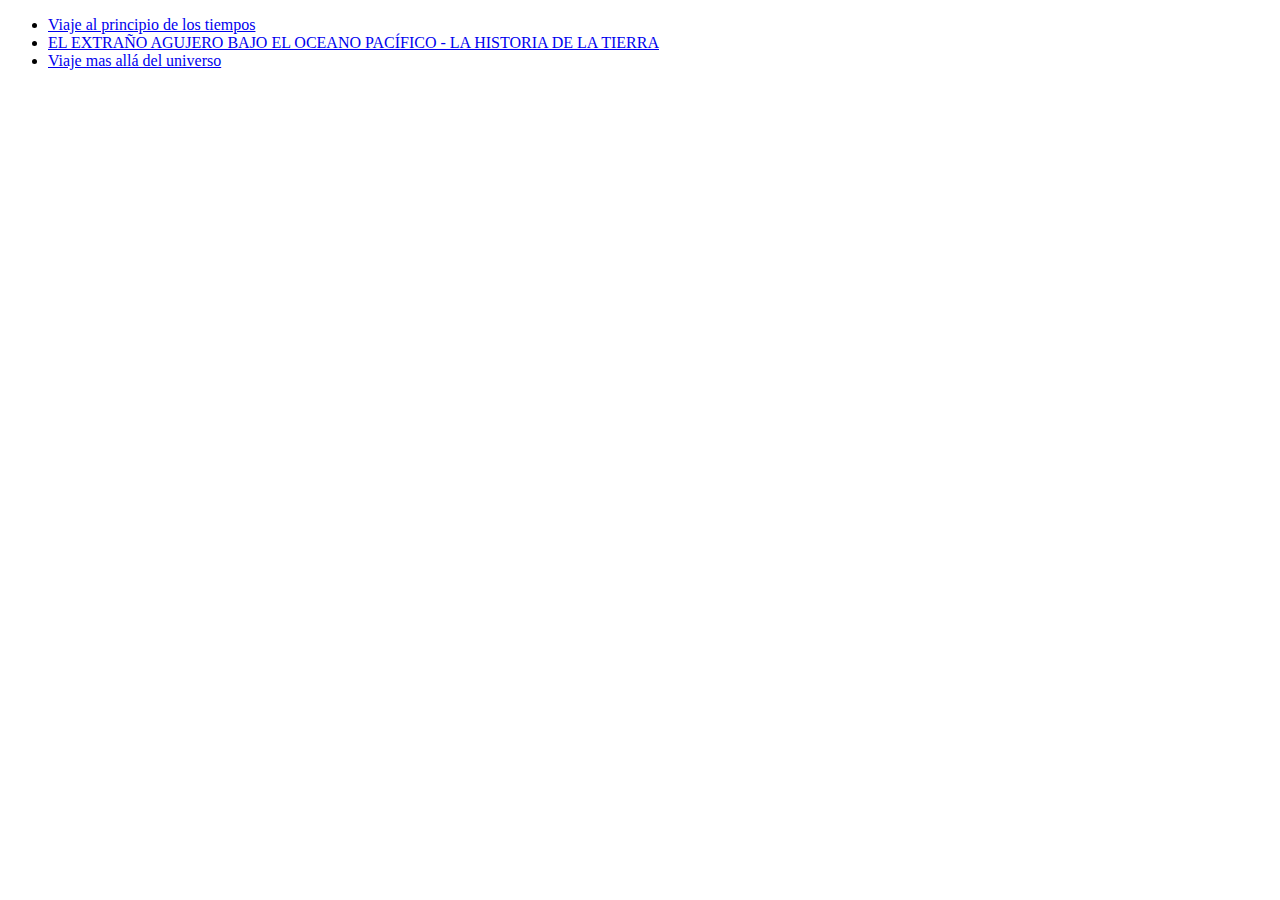
<file: index.html>
<!DOCTYPE html>
<html lang="es">
<head>
    <meta charset="UTF-8">
    <meta http-equiv="X-UA-Compatible" content="IE=edge">
    <meta name="viewport" content="width=device-width, initial-scale=1.0">
    <title>Ejercicio de introducción a HTML en OpenBootcamp</title>
</head>
<body>
    <!--
        Este es mi primer comentario de dos líneas
        Aprendiendo a documentar mi código con OpenBootcamp
    -->
    <ul>
        <li><a href="https://www.youtube.com/watch?v=iEBrn_J3udk">Viaje al principio de los tiempos</a></li>
        <li><a href="https://www.youtube.com/watch?v=W5Et98sPUX0">EL EXTRAÑO AGUJERO BAJO EL OCEANO PACÍFICO - LA HISTORIA DE LA TIERRA</a></li>
        <li><a href="https://www.youtube.com/watch?v=A4sMihYjQd4">Viaje mas allá del universo</a></li>
    </ul>
</body>
</html>
</file>
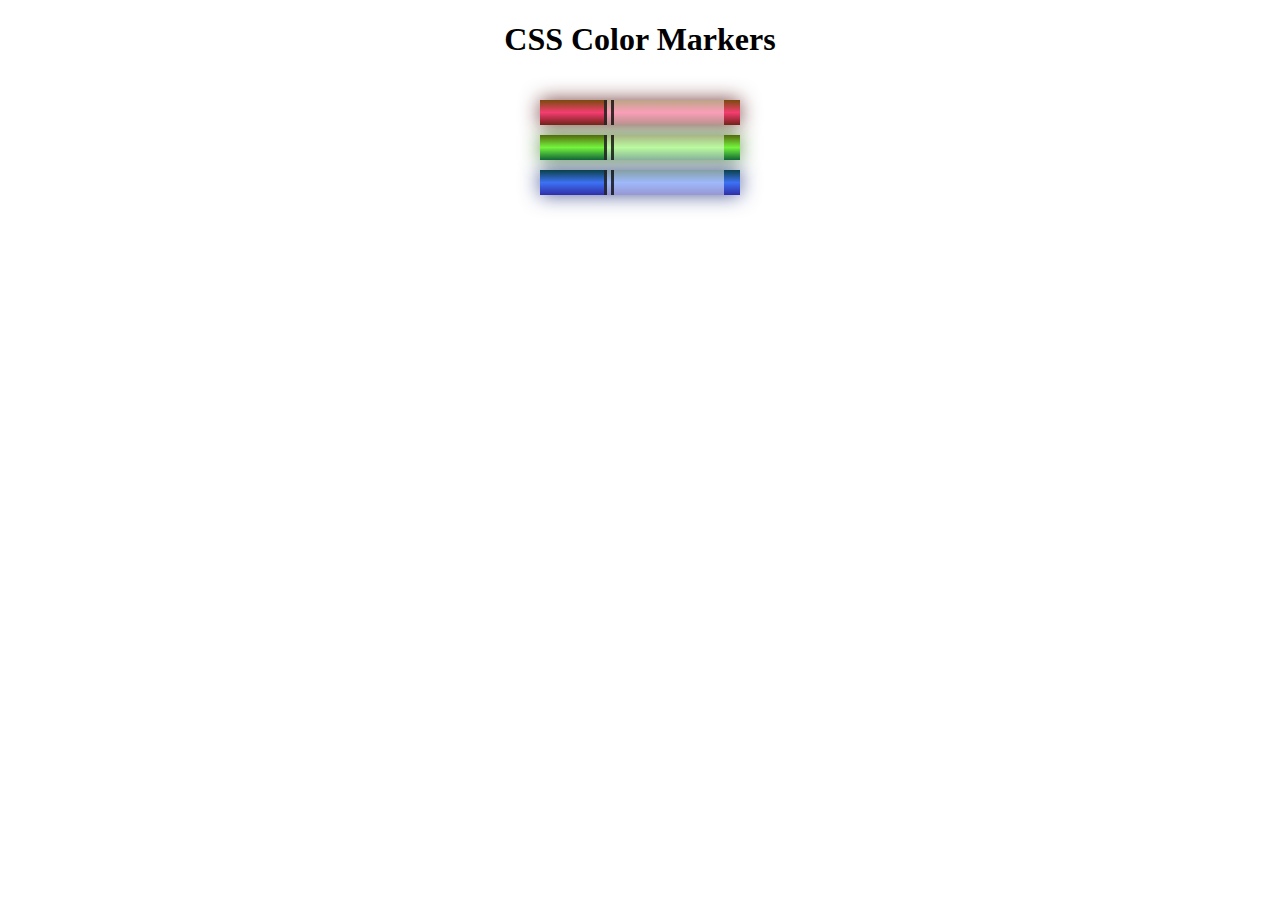
<file: ColoredMarkers/index.html>
<!DOCTYPE html>
<html lang="en">
<head>
    <meta charset="UTF-8">
    <meta http-equiv="X-UA-Compatible" content="IE=edge">
    <meta name="viewport" content="width=device-width, initial-scale=1.0">
    <link rel="stylesheet" href="styles.css">
    <title>Colored Markers</title>
</head>
<body>
    <h1>CSS Color Markers</h1>
    <div class="container">
        <div class="marker red">
            <div class="cap"></div>
            <div class="sleeve"></div>
        </div>
        <div class="marker green">
            <div class="cap"></div>
            <div class="sleeve"></div>
        </div>
        <div class="marker blue">
            <div class="cap"></div>
            <div class="sleeve"></div>
        </div>
    </div>
</body>
</html>
</file>
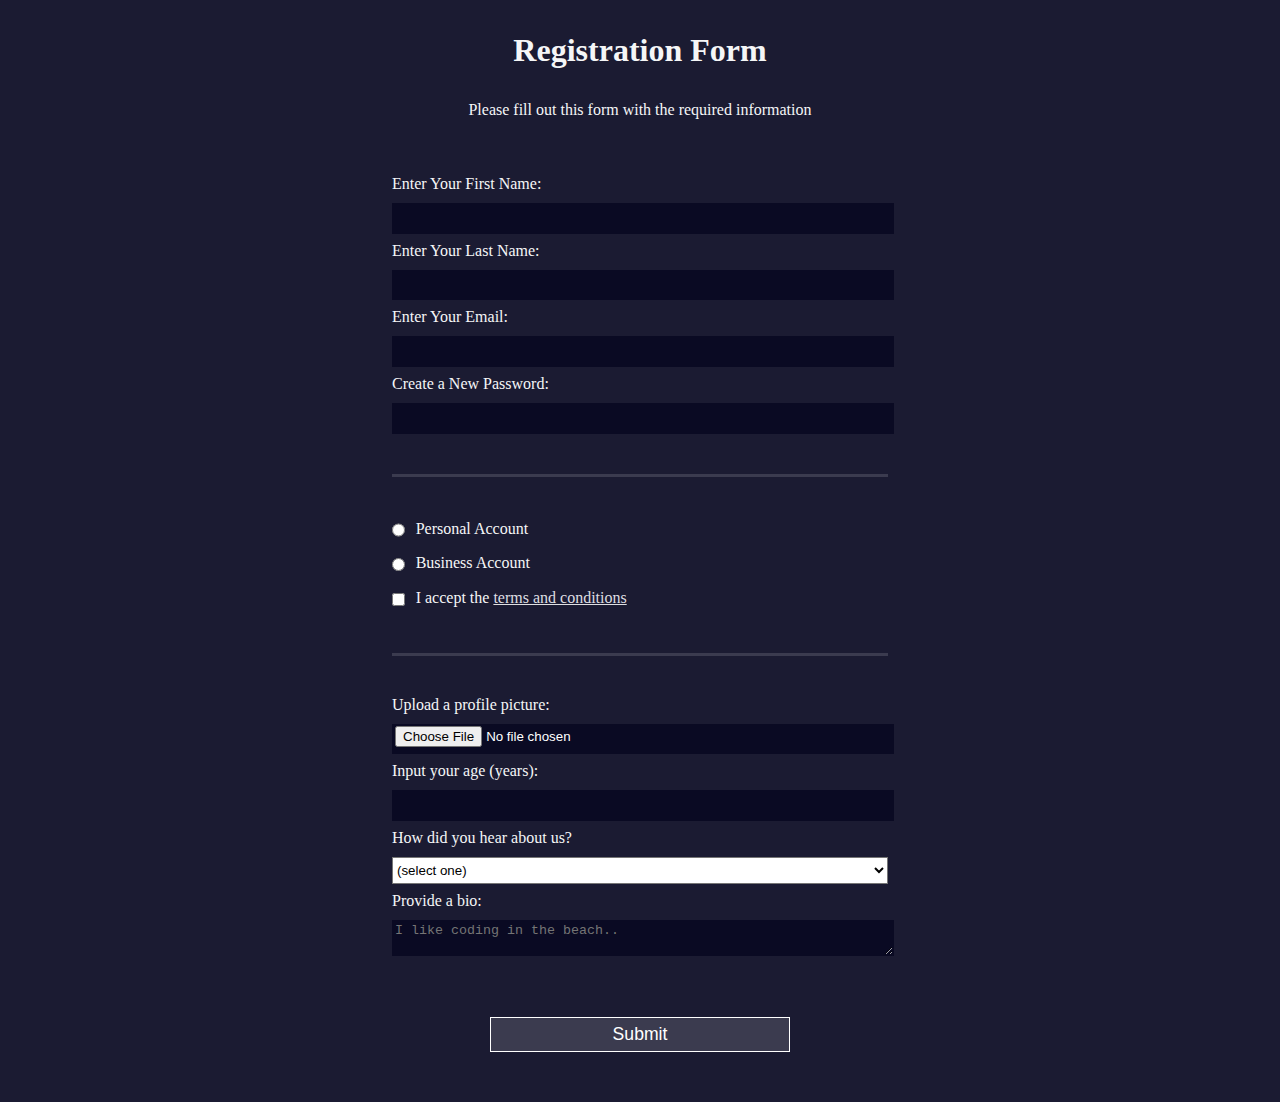
<file: RegistrationForm/index.html>
<!DOCTYPE html>
<html>
<head>
	<meta charset="utf-8">
	<meta name="viewport" content="width=device-width, initial-scale=1">
	<title>Registration Form</title>
	<link rel="stylesheet" type="text/css" href="styles.css">
</head>
<body>
	<h1>Registration Form</h1>
	<p>Please fill out this form with the required information</p>
	<form action="https://register-demo.freecodecamp.org">
		<fieldset>
			<label>Enter Your First Name: <input type="text" name="firstname" required></label>
			<label>Enter Your Last Name: <input type="text" name="lastname" required></label>
			<label>Enter Your Email: <input type="email" name="email" required></label>
			<label>Create a New Password: <input type="password" name="password" pattern="[a-z0-5]{8,}" required></label>
		</fieldset>
		<fieldset>
			<label><input type="radio" name="account-type" class="inline"> Personal Account</label>
			<label><input type="radio" name="account-type" class="inline"> Business Account</label>
			<label><input type="checkbox" name="terms" class="inline" required> I accept the <a href="https://www.freecodecamp.org/news/terms-of-service">terms and conditions</a></label>
		</fieldset>
		<fieldset>
			<label>Upload a profile picture: <input type="file" name="profilepicture"></label>
			<label>Input your age (years): <input type="number" name="age" min="13" max="120"></label>
			<label>How did you hear about us? 
				<select name="howhear">
					<option value="">(select one)</option>
					<option value="1">freeCodeCamp News</option>
					<option value="2">freeCodeCamp YouTube Channel</option>
					<option value="3">freeCodeCamp Forum</option>
					<option value="4">Other</option>
				</select>
			</label>
			<label>Provide a bio: <textarea name="bio" row="3" cols="30" placeholder="I like coding in the beach.."></textarea></label>
		</fieldset>
		<input type="submit" name="" value="Submit">
	</form>
</body>
</html>
</file>
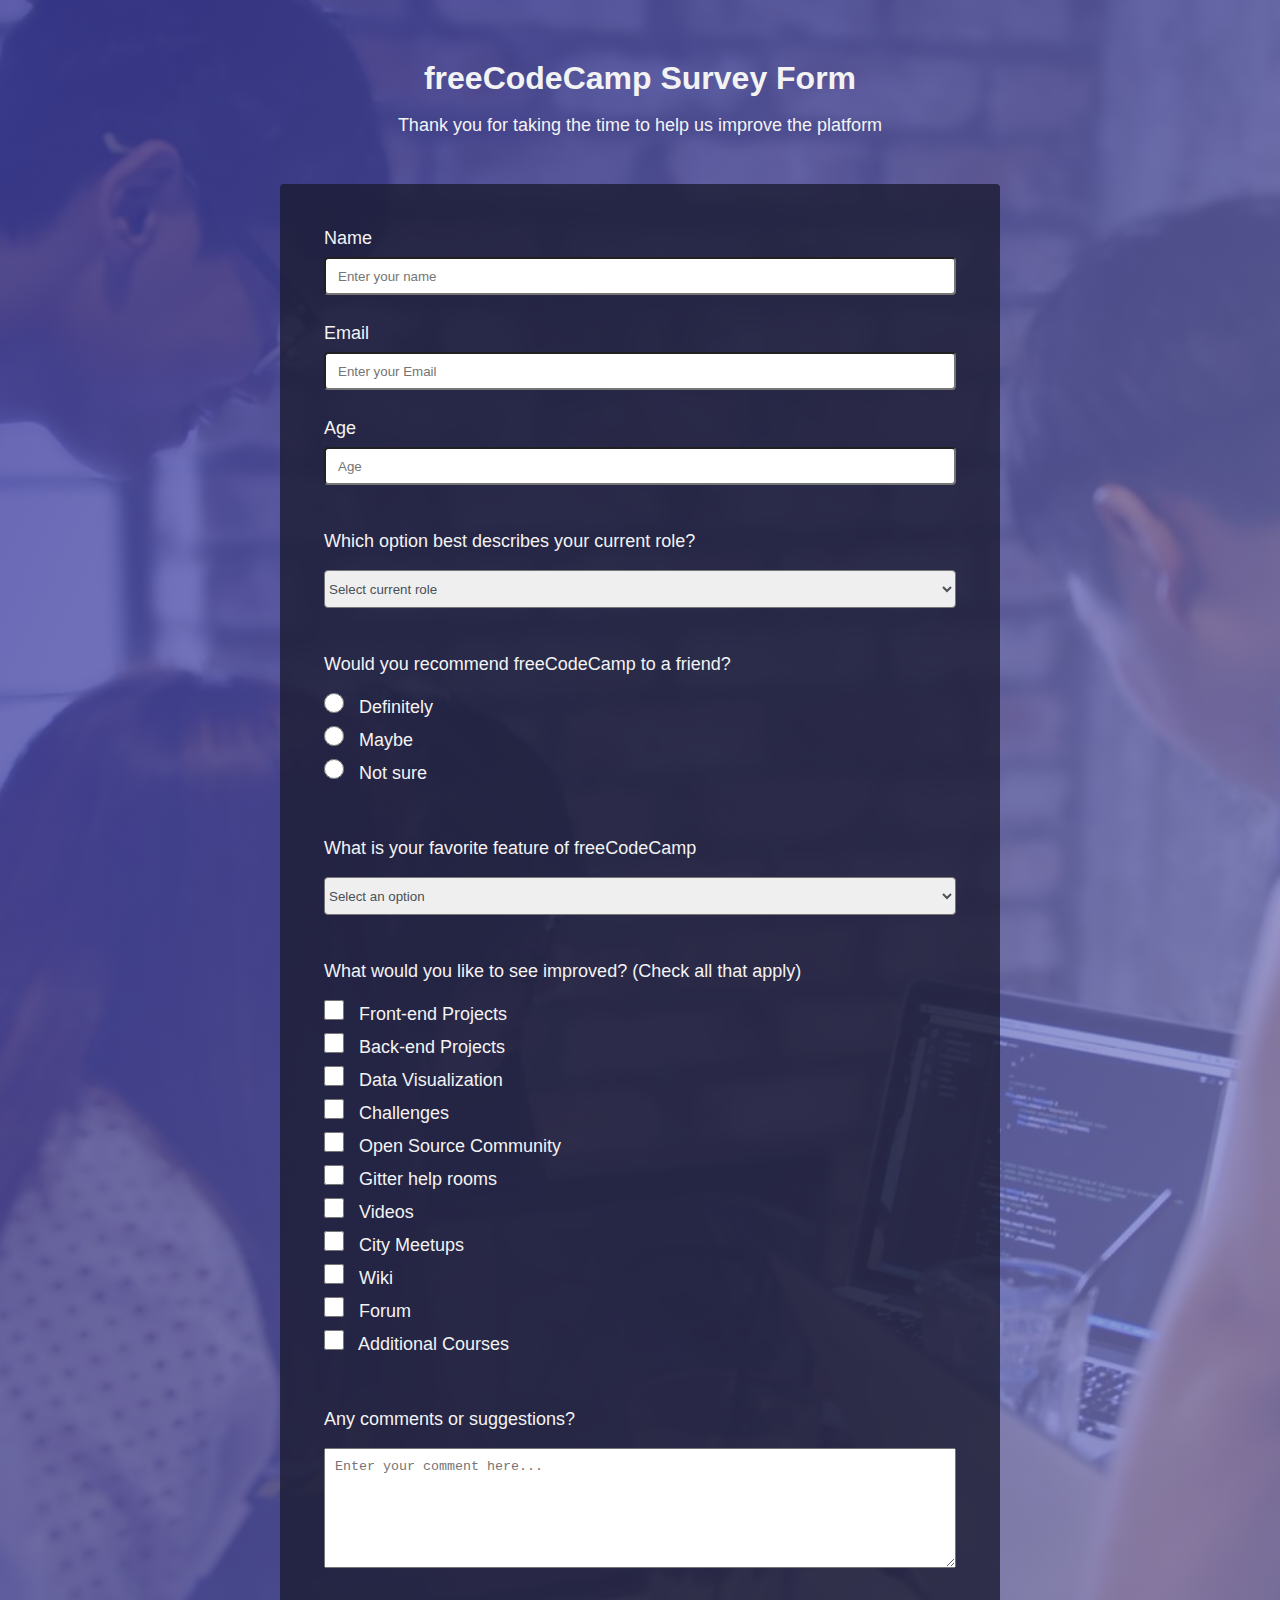
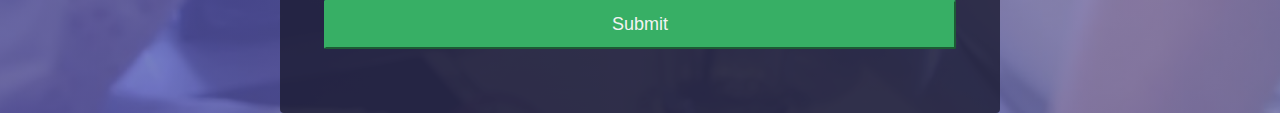
<file: SurveyForm/index.html>
<!DOCTYPE html>
<html>
<head lang="en">
	<meta charset="utf-8">
	<meta name="viewport" content="width=device-width, initial-scale=1">
	<title>Survey Form</title>
	<link rel="stylesheet" type="text/css" href="styles.css">
</head>
<body>
	<div class="container">
		<header>
			<h1 id="title">freeCodeCamp Survey Form</h1>
			<p id="description">Thank you for taking the time to help us improve the platform</p>
		</header>
		<form id="survey-form">
			<div class="survey-form--element">
				<label for="name" id="name-label">Name </label>
				<input type="text" name="name" id="name" required placeholder="Enter your name">
			</div>
			<div class="survey-form--element">
				<label for="email" id="email-label">Email </label>
				<input type="email" name="email" id="email" required placeholder="Enter your Email">	
			</div>
			<div class="survey-form--element">
				<label for="age" id="number-label">Age </label>
				<input type="number" name="age" id="number" min="10" max="99" placeholder="Age">
			</div>
			<div class="survey-form--element">
				<p>Which option best describes your current role?</p>
				<select id="dropdown">
					<option selected disabled>Select current role</option>
					<option>Student</option>
					<option>Full Time Job</option>
					<option>Full Time Learner</option>
					<option>Prefer not to say</option>
					<option>Other</option>
				</select>
			</div>
			<div class="survey-form--element">
				<p>Would you recommend freeCodeCamp to a friend?</p>
				<label><input type="radio" name="recommend" value="definitely"> Definitely</label>
				<label><input type="radio" name="recommend" value="maybe"> Maybe</label>
				<label><input type="radio" name="recommend" value="not-sure"> Not sure</label>
			</div>
			<div class="survey-form--element">
				<p>What is your favorite feature of freeCodeCamp</p>
				<select>
					<option disabled selected value="">Select an option</option>
					<option value="">Challenges</option>
					<option value="">Projects</option>
					<option value="">Community</option>
					<option value="">Open Source</option>
				</select>
			</div>
			<div class="survey-form--element">
				<p>What would you like to see improved? <span class="smalltext">(Check all that apply)</span></p>
				<label><input type="checkbox" value="front-end-projects" name="prefers"> Front-end Projects</label>
				<label><input type="checkbox" value="back-end-projects" name="prefers"> Back-end Projects</label>
				<label><input type="checkbox" value="data-visualization" name="prefers"> Data Visualization</label>
				<label><input type="checkbox" value="challenges" name="prefers"> Challenges</label>
				<label><input type="checkbox" value="open-source-com" name="prefers"> Open Source Community</label>
				<label><input type="checkbox" value="gitter-help-rooms" name="prefers"> Gitter help rooms</label>
				<label><input type="checkbox" value="videos" name="prefers"> Videos</label>
				<label><input type="checkbox" value="city-meetups" name="prefers"> City Meetups</label>
				<label><input type="checkbox" value="wiki" name="prefers"> Wiki</label>
				<label><input type="checkbox" value="forum" name="prefers"> Forum</label>
				<label><input type="checkbox" value="additional-courses" name="prefers"> Additional Courses</label>
			</div>
			<div class="survey-form--element">
				<p>Any comments or suggestions?</p>
				<textarea placeholder="Enter your comment here..."></textarea>
			</div>
			<div class="survey-form--element">
				<button type="submit" value="Submit" id="Submit">Submit</button>
			</div>
		</form>
	</div>
</body>
</html>
</file>
<file: ColoredMarkers/styles.css>
h1{
    text-align: center;
}

.marker{
    width: 200px;
    height: 25px;
    margin: 10px auto;
}

.container{
    background-color: rgb(255, 255, 255);
    padding: 10px 0;
}

/** RED MARKER **/

.red{
    background: linear-gradient( rgb(122, 74, 14), rgb(245, 62, 113), rgb(122, 27, 27) );
    box-shadow: 0 0 20px 0 rgba(83, 14, 14, 0.8);
}

/** GREEN MARKER **/
.green{
    background: linear-gradient( #55680D, #75F53E, #116C31 );
    box-shadow: 0 0 20px 0 #3B7E20CC;
}

/** BLUE MARKER **/

.blue{
    background: linear-gradient( hsl(186, 76%, 16%), hsl(223, 90%, 60%), hsl(240, 56%, 42%) );
    box-shadow: 0 0 20px 0 hsla(229, 59%, 31%, 0.8);
}

.sleeve{
    background-color: rgba(255, 255, 255, 0.5);
    width: 110px;
    height: 25px;
    border-left: 10px double rgba(0, 0, 0, 0.75);
}

.cap{
    width: 60px;
    height: 25px;
}

.sleeve, .cap{
    display: inline-block;
}
</file>
<file: RegistrationForm/styles.css>
body{
	font-family: Tahoma;
	font-size: 16px;
	margin: 0;
	width: 100%;
	height: 100vh;
	background-color: #1b1b32;
	color: #f5f6f7;
}

label{
	display: block;
	margin: 0.5rem 0;
}

h1, p{
	margin: 1em auto;
	text-align: center;
}

form{
	margin: 0 auto;
	max-width: 500px;
	min-width: 300px;
	width: 60vw;
	padding-bottom: 2em;
}

fieldset{
	border: none;
	padding: 2rem 0 2rem 0;
	border-bottom: 3px solid #3b3b4f;
}

fieldset:last-of-type {
	border-bottom: none;
}

input, textarea, select{
	width: 100%;
	margin: 10px 0 0 0;
	min-height: 2em;
}

input, textarea{
	background-color: #0a0a23;
	border: 1px solid #0a0a23;
	color: #ffffff;
}

select{
	background-color: #ffffff;
}

input[type="submit"]{
	border-color: #ffffff;
	background-color: #3b3b4f;
	font-size: 1.1rem;
	display: block;
	width: 60%;
	min-width: 300px;
	height: 2em;
	margin: 1em auto;
}

input[type="file"]{
	padding: 1px 2px;
}

a{
	color: #dfdfe2;
}

.inline{
	width: unset;
	margin: 0;
	margin-right: 0.5em;
	vertical-align: middle;
}
</file>
<file: SurveyForm/styles.css>
*{
	margin: 0;
	padding: 0;
	box-sizing: border-box;
}

body{
	font-family: 'Poppins', sans-serif;
	font-size: 1rem;
	font-weight: 400;
	color: #f3f3f3;
	background-image: linear-gradient( 115deg, rgba(58, 58, 158, 0.8), rgba(136, 136, 206, 0.7) ), url(survey-form-background.jpeg);
	background-position: center;
	background-size: cover;
	background-repeat: no-repeat;

}

.container{
	 max-width: 720px;
	 margin: 3.125rem auto 0 auto;
}

header{
	display: block;
	padding: 0.625rem;
	margin-bottom: 1.875rem;
}

h1{
	display: block;
	font-size: 2em;
	margin-block-end: 0.67em;
    margin-inline-start: 0px;
}

p{
	margin-block-end: 1em;
	margin-block-start: 1em;
	font-size: 1.125rem;
}

header p, h1{
	text-align: center;
	margin-bottom: 0.5rem;
}

form{
	padding: 2.5rem;
	background: rgba(27, 27, 50, 0.8);
	border-radius: 0.25rem;
}

.survey-form--element{
	display: block;
	margin: 0 auto 1.25rem auto;
	padding: 0.25rem;
}

label{
	display: block;
	align-items: center;
	font-size: 1.125rem;
	margin-bottom: 0.5rem;
}

input[type="text"], input[type="email"], input[type="number"]{
	display: block;
	width: 100%;
	height: 2.375rem;
	color: #495057;
	border-radius: 0.25rem;
	padding: 0.375rem 0.75rem;
}

select{
	display: block;
	width: 100%;
	height: 2.375rem;
	border-radius: 0.25rem;
	color: #495057;
}

input[type="radio"], input[type="checkbox"]{
	display: inline-block;
	min-height: 1.25rem;
	margin-right: 0.625rem;
	min-width: 1.25rem;
}

textarea{
	min-height: 120px;
	width: 100%;
	color: #495057;
	padding: 0.625rem;
}

button{
	background: #37af65;
	width: 100%;
	text-align: center;
	color: #f3f3f3;
	padding: 0.75rem;
	border-radius: 2px;
	border-color: #37af65;
	font-size: 1.125rem;
}
</file>
